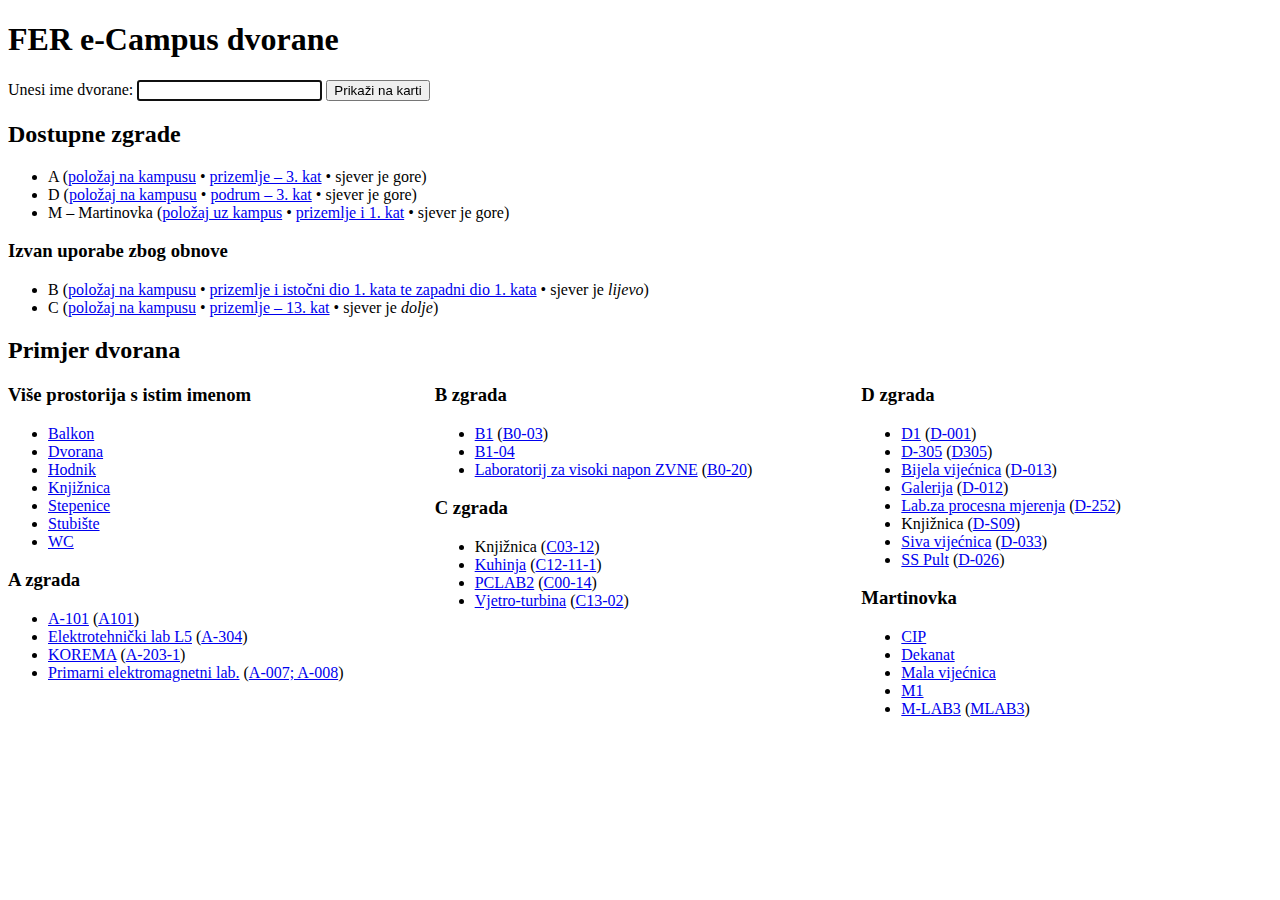
<file: fer-dvorane/index.html>
<!DOCTYPE html>
<html lang="hr">

<head>
    <meta charset="utf-8">
    <title>FER e-Campus dvorane</title>
    <meta name="viewport" content="width=device-width" />
    <link rel="stylesheet" href="main.css">
    <link rel="manifest" href="manifest.json">
    <script blocking="render" type="module" src="main.js"></script>
</head>

<body>
    <h1>FER <span lang="en">e-Campus</span> dvorane</h1>
    <form action="/fer-dvorane" mathod="get" accept-charset="utf-8">
        <label for="dvorana">Unesi ime dvorane:</label>
        <input type="text" name="dvorana" id="dvorana" autofocus>
        <input type="submit" value="Prikaži na karti">
    </form>

    <h2>Dostupne zgrade</h2>
    <ul>
        <li>
            A (<a href="https://www.openstreetmap.org/way/201559168">položaj na kampusu</a>
            • <a href="?dvorana=A-000;A-100;A-200;A-300">prizemlje – 3. kat</a>
            • sjever je gore)
        </li>
        <li>
            D (<a href="https://www.openstreetmap.org/way/201559184">položaj na kampusu</a>
            • <a href="?dvorana=D-S33;D-003;D-101;D-201;D-301">podrum – 3. kat</a>
            • sjever je gore)
        </li>
        <li>
            M – Martinovka (<a href="https://www.openstreetmap.org/way/29636684">položaj uz kampus</a>
            • <a href="karta/martinovka-svi-katovi.pdf">prizemlje i 1. kat</a>
            • sjever je gore)
        </li>
    </ul>

    <h3>Izvan uporabe zbog obnove</h3>
    <ul>
        <li>
            B (<a href="https://www.openstreetmap.org/way/201559172">položaj na kampusu</a>
            • <a href="?dvorana=B0-00;B1-00">prizemlje i istočni dio 1. kata te zapadni dio 1. kata</a>
            • sjever je <em>lijevo</em>)
        </li>
        <li>
            C (<a href="https://www.openstreetmap.org/way/201559188">položaj na kampusu</a>
            • <a href="?dvorana=C00-ST;C01-ST;C02-ST;C03-ST;C04-ST;C05-ST;C06-ST;C07-ST;C08-ST;C09-ST;C10-ST;C11-ST;C12-ST;C13-ST">prizemlje – 13. kat</a>
            • sjever je <em>dolje</em>)
        </li>
    </ul>

    <h2>Primjer dvorana</h2>
    <div class="column-container">
        <div class="break-stopper">
            <h3>Više prostorija s istim imenom</h3>
            <ul>
                <li><a href="?dvorana=Balkon">Balkon</a></li>
                <li><a href="?dvorana=Dvorana">Dvorana</a></li>
                <li><a href="?dvorana=Hodnik">Hodnik</a></li>
                <li><a href="?dvorana=Knjižnica">Knjižnica</a></li>
                <li><a href="?dvorana=Stepenice">Stepenice</a></li>
                <li><a href="?dvorana=Stubište">Stubište</a></li>
                <li><a href="?dvorana=WC">WC</a></li>
            </ul>
        </div>
        <div class="break-stopper">
            <h3>A zgrada</h3>
            <ul>
                <li><a href="?dvorana=A-101">A-101</a> (<a href="?dvorana=A101">A101</a>)</li>
                <li><a href="?dvorana=Elektrotehnički lab L5">Elektrotehnički lab L5</a> (<a href="?dvorana=A-304">A-304</a>)</li>
                <li><a href="?dvorana=KOREMA">KOREMA</a> (<a href="?dvorana=A-203-1">A-203-1</a>)</li>
                <li><a href="?dvorana=Primarni elektromagnetni lab.">Primarni elektromagnetni lab.</a> (<a href="?dvorana=A-007; A-008">A-007; A-008</a>)</li>
            </ul>
        </div>
        <div class="break-stopper">
            <h3>B zgrada</h3>
            <ul>
                <li><a href="?dvorana=B1">B1</a> (<a href="?dvorana=B0-03">B0-03</a>)</li>
                <li><a href="?dvorana=B1-04">B1-04</a></li>
                <li><a href="?dvorana=Laboratorij za visoki napon ZVNE">Laboratorij za visoki napon ZVNE</a> (<a href="?dvorana=B0-20">B0-20</a>)</li>
            </ul>
        </div>
        <div class="break-stopper">
            <h3>C zgrada</h3>
            <ul>
                <li>Knjižnica (<a href="?dvorana=C03-12">C03-12</a>)</li>
                <li><a href="?dvorana=Kuhinja">Kuhinja</a> (<a href="?dvorana=C12-11-1">C12-11-1</a>)</li>
                <li><a href="?dvorana=PCLAB2">PCLAB2</a> (<a href="?dvorana=C00-14">C00-14</a>)</li>
                <li><a href="?dvorana=Vjetro-turbina">Vjetro-turbina</a> (<a href="?dvorana=C13-02">C13-02</a>)</li>
            </ul>
        </div>
        <div class="break-stopper">
            <h3>D zgrada</h3>
            <ul>
                <li><a href="?dvorana=D1">D1</a> (<a href="?dvorana=D-001">D-001</a>)</li>
                <li><a href="?dvorana=D-305">D-305</a> (<a href="?dvorana=D305">D305</a>)</li>
                <li><a href="?dvorana=Bijela vijećnica">Bijela vijećnica</a> (<a href="?dvorana=D-013">D-013</a>)</li>
                <li><a href="?dvorana=Galerija">Galerija</a> (<a href="?dvorana=D-012">D-012</a>)</li>
                <li><a href="?dvorana=Lab.za procesna mjerenja">Lab.za procesna mjerenja</a> (<a href="?dvorana=D-252">D-252</a>)</li>
                <li>Knjižnica (<a href="?dvorana=D-S09">D-S09</a>)</li>
                <li><a href="?dvorana=Siva vijećnica">Siva vijećnica</a> (<a href="?dvorana=D-033">D-033</a>)</li>
                <li><a href="?dvorana=SS Pult">SS Pult</a> (<a href="?dvorana=D-026">D-026</a>)</li>
            </ul>
        </div>
        <div class="break-stopper">
            <h3>Martinovka</h3>
            <ul>
                <li><a href="?dvorana=CIP">CIP</a></li>
                <li><a href="?dvorana=Dekanat">Dekanat</a></li>
                <li><a href="?dvorana=Mala vijećnica">Mala vijećnica</a></li>
                <li><a href="?dvorana=M1">M1</a></li>
                <li><a href="?dvorana=M-LAB3">M-LAB3</a> (<a href="?dvorana=MLAB3">MLAB3</a>)</li>
            </ul>
        </div>
    </div>
</body>

</html>
</file>
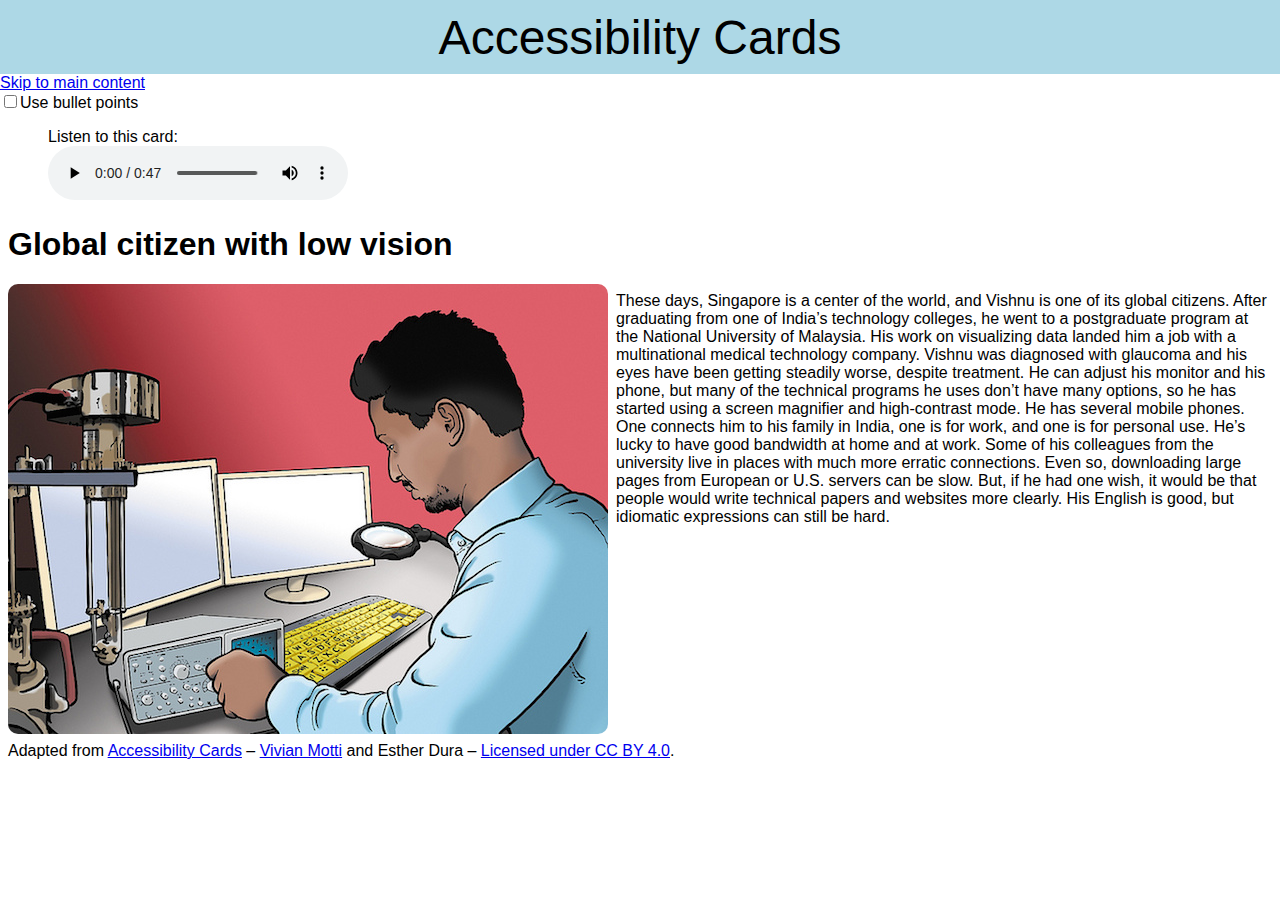
<file: IA1/index.html>
<!DOCTYPE HTML>
<html lang="en">

<head>
    <title>Accessibility Cards - Global citizen with low vision</title>
    <meta name="viewport" content="width=device-width" />
    <link rel="stylesheet" href="main.css">
    <script blocking="render" type="module" src="bullet.js"></script>
</head>

<body>
    <header>Accessibility Cards</header>
    <a href="#main">Skip to main content</a>
    <div>
        <input type="checkbox" id="useBulletPoints" /><label for="useBulletPoints">Use bullet points</label>
    </div>
    <main id="main">
        <article>
            <figure class="originalText" aria-hidden="false">
                <figcaption>Listen to this card:</figcaption>
                <audio controls src="audio/original.ogg"></audio>
            </figure>
            <figure class="bulletText" aria-hidden="true">
                <figcaption>Listen to this card:</figcaption>
                <audio controls src="audio/bullets.ogg"></audio>
            </figure>
            <h1>Global citizen with low vision</h1>
            <div class="flex-container">
                <img src="images/08 global.jpg" alt="Vishnu is using medical equipment and his computer at his workplace.
He has a high-contrast keyboard with large key labels and a self-standing magnifying glass.">
                <p class="originalText" aria-hidden="false">
                    These days, Singapore is a center of the world,
                    and Vishnu is one of its global citizens. After
                    graduating from one of India’s technology
                    colleges, he went to a postgraduate program at
                    the National University of Malaysia. His work on
                    visualizing data landed him a job with a
                    multinational medical technology company.
                    Vishnu was diagnosed with glaucoma and his
                    eyes have been getting steadily worse, despite
                    treatment. He can adjust his monitor and his
                    phone, but many of the technical programs he
                    uses don’t have many options, so he has started
                    using a screen magnifier and high-contrast mode.
                    He has several mobile phones. One connects him
                    to his family in India, one is for work, and one is
                    for personal use. He’s lucky to have good
                    bandwidth at home and at work. Some of his
                    colleagues from the university live in places with
                    much more erratic connections. Even so,
                    downloading large pages from European or U.S.
                    servers can be slow. But, if he had one wish, it
                    would be that people would write technical
                    papers and websites more clearly. His English is
                    good, but idiomatic expressions can still be hard.
                </p>

                <div class="bulletText" aria-hidden="true">
                    <p>
                        These days, Singapore is a center of the world,
                        and Vishnu is one of its global citizens.
                    </p>
                    <ul>
                        <li>graduated from a technology college in India</li>
                        <li>currently postgraduate at National University of Malaysia</li>
                        <li>works in data visualization at a multinational medical technology company.</li>
                    </ul>
                    <p>
                        Vishnu is diagnosed with glaucoma:
                    </p>
                    <ul>
                        <li>degrading eyesight</li>
                        <li>ineffective treatment.</li>
                    </ul>
                    <p>
                        Accessibility adjustments:
                    </p>
                    <ul>
                        <li>not provided by technical programs for work</li>
                        <li>can adjust monitor and phone</li>
                        <li>screen magnifier</li>
                        <li>high-contrast mode.</li>
                    </ul>
                    <p>
                        Using three phones:
                    </p>
                    <ul>
                        <li>for connecting to his family in India</li>
                        <li>for work use</li>
                        <li>for personal use.</li>
                    </ul>
                    <p>
                        Difficulties with internet speed:
                    </p>
                    <ul>
                        <li>
                            good bandwidth at home and work
                            <ul>
                                <li>but slow downloading of large pages from European and U.S. servers</li>
                            </ul>
                        </li>
                        <li>university colleagues have unreliable connections.</li>
                    </ul>
                    <p>
                        One wish:
                    </p>
                    <ul>
                        <li>
                            technical papers and websites should use clearer language
                            <ul>
                                <li>would help him with difficult idiomatic expressions.</li>
                            </ul>
                        </li>
                    </ul>
                </div>
            </div>

            <footer>
                <p>
                    Adapted from
                    <a href="https://vivianmotti.wordpress.com/2018/11/13/accessibility-cards/">Accessibility Cards</a>
                    &ndash; <a href="https://vivianmotti.wordpress.com/" lang="pt">Vivian Motti</a> and <span lang="es">Esther Dura</span>
                    &ndash; <a href="https://creativecommons.org/licenses/by/4.0/">Licensed under CC BY 4.0</a>.
                </p>
            </footer>
        </article>
    </main>

    <script blocking="render">

    </script>
</body>

</html>
</file>
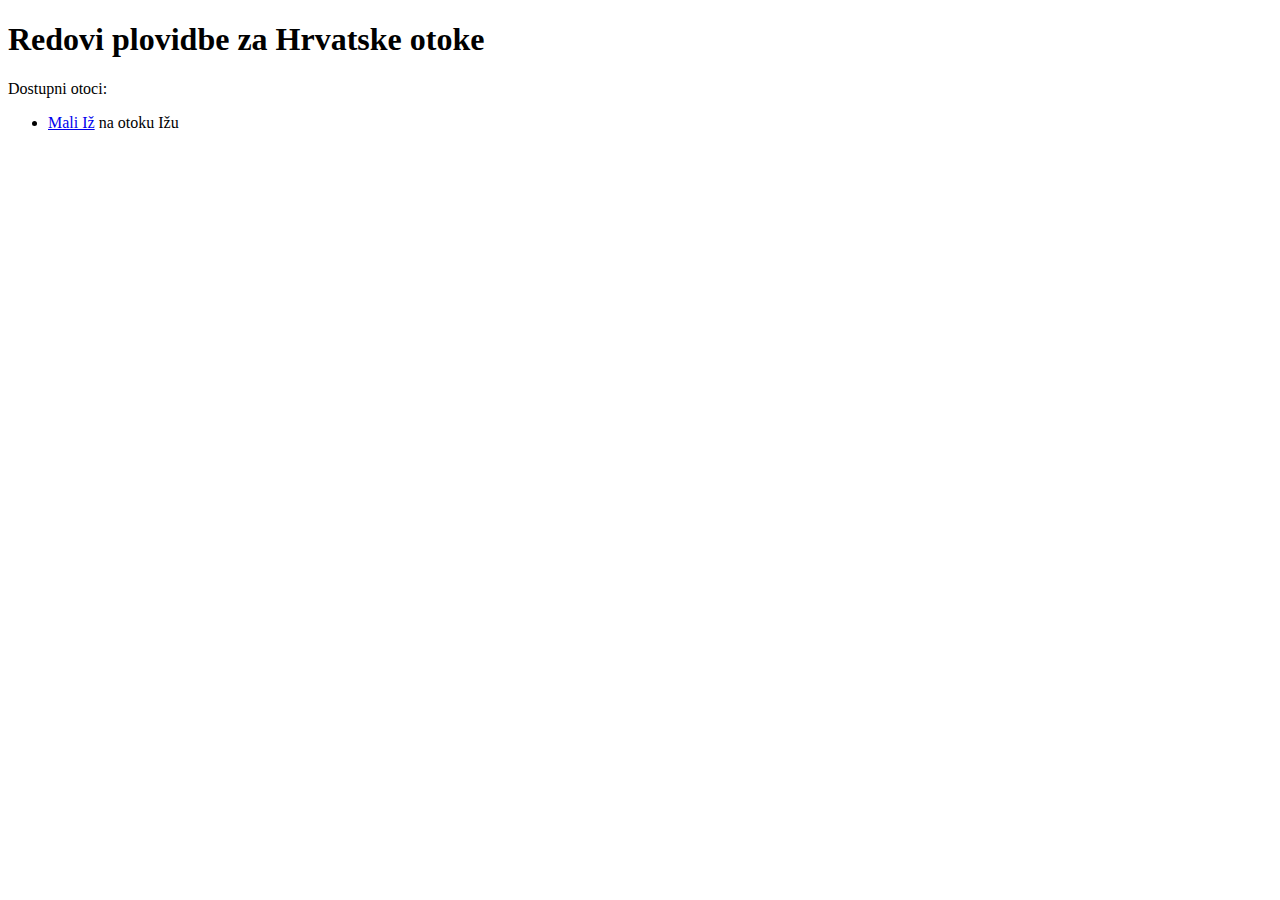
<file: red-plovidbe/index.html>
<!DOCTYPE html>
<html lang="hr">

<head>
    <meta charset="utf-8">
    <title>Red plovidbe za Mali Iž</title>
</head>

<body>
    <h1>Redovi plovidbe za Hrvatske otoke</h1>
    <p>Dostupni otoci:</p>
    <ul>
        <li><a href="Mali_Iž.html">Mali Iž</a> na otoku Ižu</li>
    </ul>
</body>

</html>
</file>
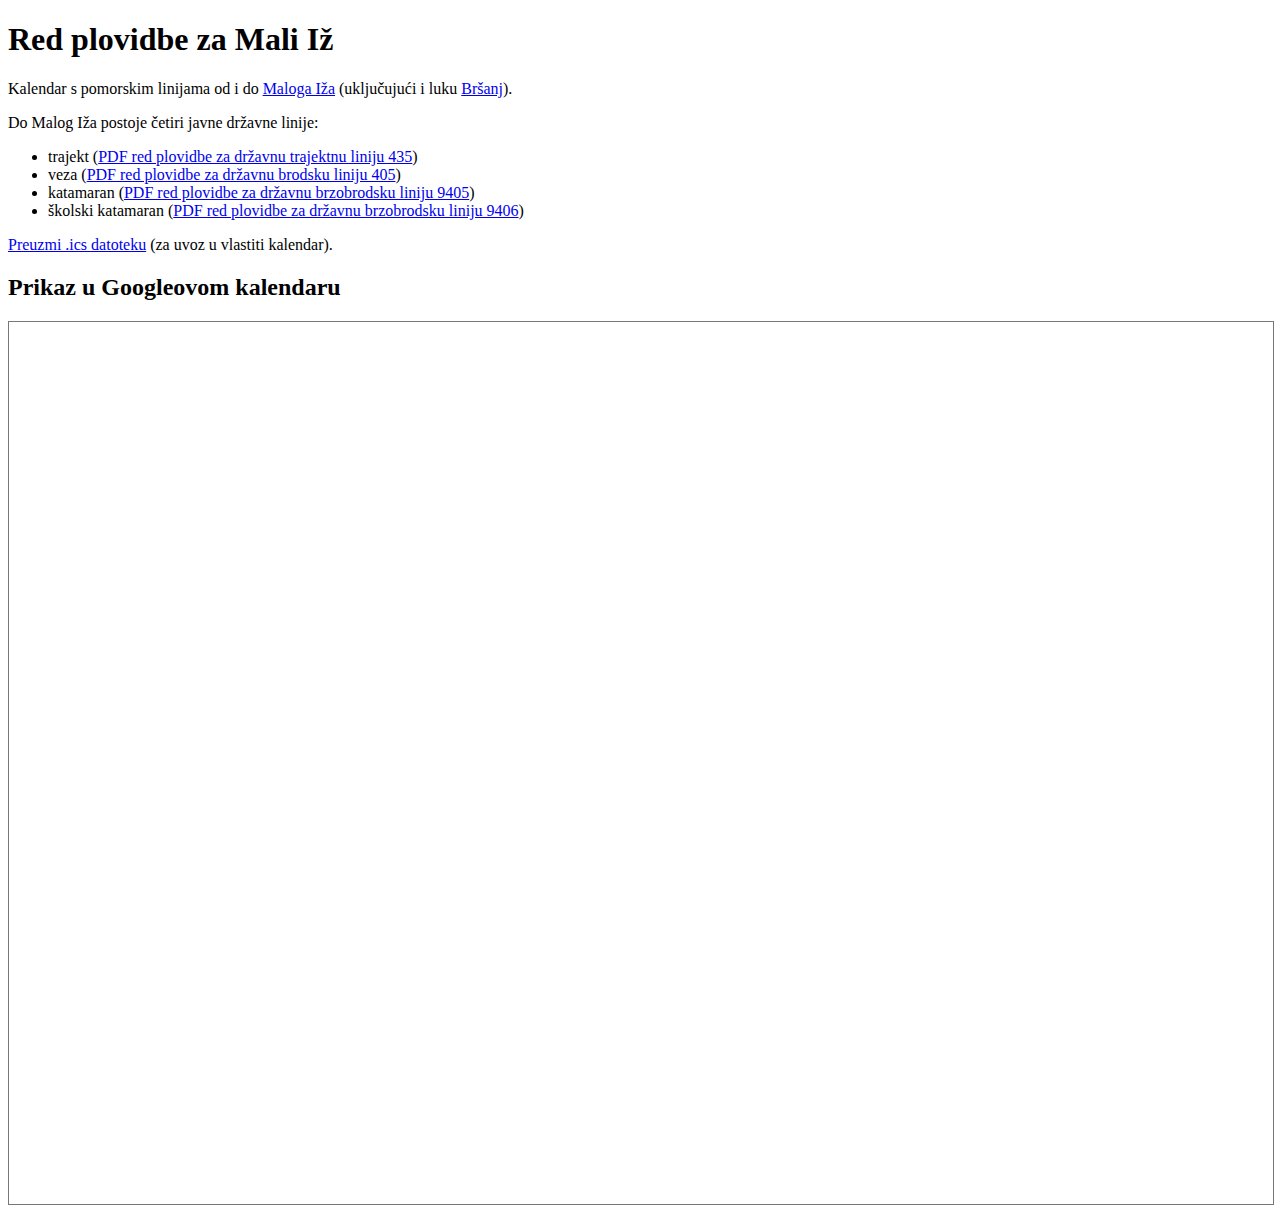
<file: red-plovidbe/Mali_Iž.html>
<!DOCTYPE html>
<html lang="hr">

<head>
    <meta charset="utf-8">
    <title>Red plovidbe za Mali Iž</title>
    <link rel="stylesheet" href="main.css">
    <!-- <meta name="viewport" content="width=device-width" /> -->
</head>

<body>
    <h1>Red plovidbe za Mali Iž</h1>
    <p>
        Kalendar s pomorskim linijama od i do <a href="https://hr.wikipedia.org/wiki/Mali_Iž">Maloga Iža</a> (uključujući i luku <a href="https://www.openstreetmap.org/node/544232837">Bršanj</a>).
    </p>
    <p>
        Do Malog Iža postoje četiri javne državne linije:
    </p>
    <ul>
        <li>trajekt (<a href="https://agencija-zolpp.hr/wp-content/uploads/2025/02/T-435-Zadar-Brsanj-Rava-Rava-Mala-2025.pdf">PDF red plovidbe za državnu trajektnu liniju 435</a>)</li>
        <li>veza (<a href="https://agencija-zolpp.hr/wp-content/uploads/2019/04/B-405-Rava-Rava-Mala-Veli-Iz-Mali-Iz-Zadar-2025.pdf">PDF red plovidbe za državnu brodsku liniju 405</a>)</li>
        <li>katamaran (<a href="https://agencija-zolpp.hr/wp-content/uploads/2025/04/BB-9405-Zadar-Mali-Iz-Veli-Iz-Rava-Mala-Rava-2025.pdf">PDF red plovidbe za državnu brzobrodsku liniju 9405</a>)</li>
        <li>školski katamaran (<a href="https://agencija-zolpp.hr/wp-content/uploads/2025/06/BB-9406-Zadar-Sali-Zaglav-Brsanj-2025.pdf">PDF red plovidbe za državnu brzobrodsku liniju 9406</a>)</li>
    </ul>
    <p>
        <a href="Mali_Iž.ics">Preuzmi .ics datoteku</a> (za uvoz u vlastiti kalendar).
    </p>
    <h2>Prikaz u Googleovom kalendaru</h2>
    <iframe src="https://calendar.google.com/calendar/embed?wkst=2&ctz=Europe%2FZagreb&showCalendars=0&hl=hr&mode=WEEK&title=Red%20plovidbe%3A%20Mali%20I%C5%BE&src=ui19u3k61lrcf4inlpfj7urg4eos4739%40import.calendar.google.com&color=%233f51b5"></iframe>
</body>

</html>
</file>
<file: fer-dvorane/main.css>
:root {
    color-scheme: light dark;
}

.column-container {
    column-width: 42ch;
}

.break-stopper {
    break-inside: avoid;
}

/* Hack: supress margin */
h2 + .column-container :first-child h3 {
    margin-block-start: 0;
}
</file>
<file: IA1/main.css>
[aria-hidden="true"] {
    display: none;
}

body {
    font-family: sans-serif;
    margin: 0;
}

header {
    font-size: 3em;
    text-align: center;
    background-color: lightblue;
    padding-top: 0.2em;
    padding-bottom: 0.2em;
    padding-left: 1em;
    padding-right: 1em;
}

main {
    margin: 8px;
}

p {
    margin-top: 8px;
    margin-bottom: 8px;
}

img {
    border-radius: 10px;
}

.flex-container {
    display: flex;
    flex-direction: row;
    align-items: start;
    flex-wrap: wrap;
    column-gap: 8px;
    justify-content: center;
}

.flex-container img {
    min-width: 0px;
}

.flex-container>p,
.flex-container>div {
    flex: 1 10 30em;
}

label {
    user-select: none;
}
</file>
<file: red-plovidbe/main.css>
iframe{
    border: solid 1px #777;
    width: 100%;
    height: 98vh;
}
</file>
